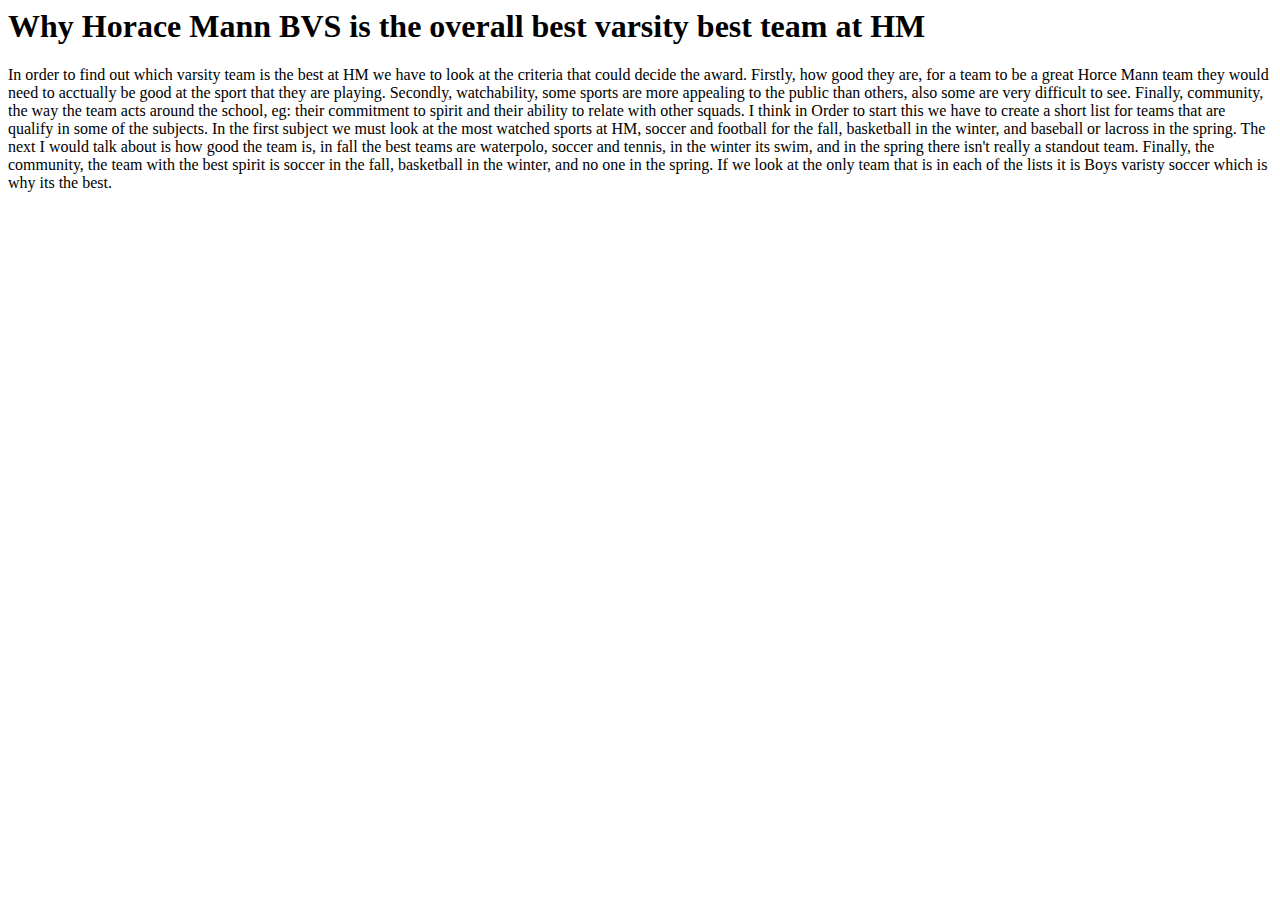
<file: kofi.html>
<html>
   <body>
    <h1>
        Why Horace Mann BVS is the overall best varsity best team at HM
    </h1>
    <p>
        In order to find out which varsity team is the best at HM we have to look at the criteria that could decide the award.
         Firstly, how good they are, for a team to be a great Horce Mann team they would need to acctually be good at the sport that they are playing.
        Secondly, watchability, some sports are more appealing to the public than others, also some are very difficult to see.
        Finally, community, the way the team acts around the school, eg: their commitment to spirit and their ability to relate with other squads.
        I think in Order to start this we have to create a short list for teams that are qualify in some of the subjects. 
        In the first subject we must look at the most watched sports at HM, soccer and football for the fall, basketball in the winter, and baseball or lacross in the spring.
        The next I would talk about is how good the team is, in fall the best teams are waterpolo, soccer and tennis, in the winter its swim, and in the spring there isn't really a standout team.
        Finally, the community, the team with the best spirit is soccer in the fall, basketball in the winter, and no one in the spring. 
        If we look at the only team that is in each of the lists it is Boys varisty soccer which is why its the best.
    </p>
   </body> 
</html>
</file>
